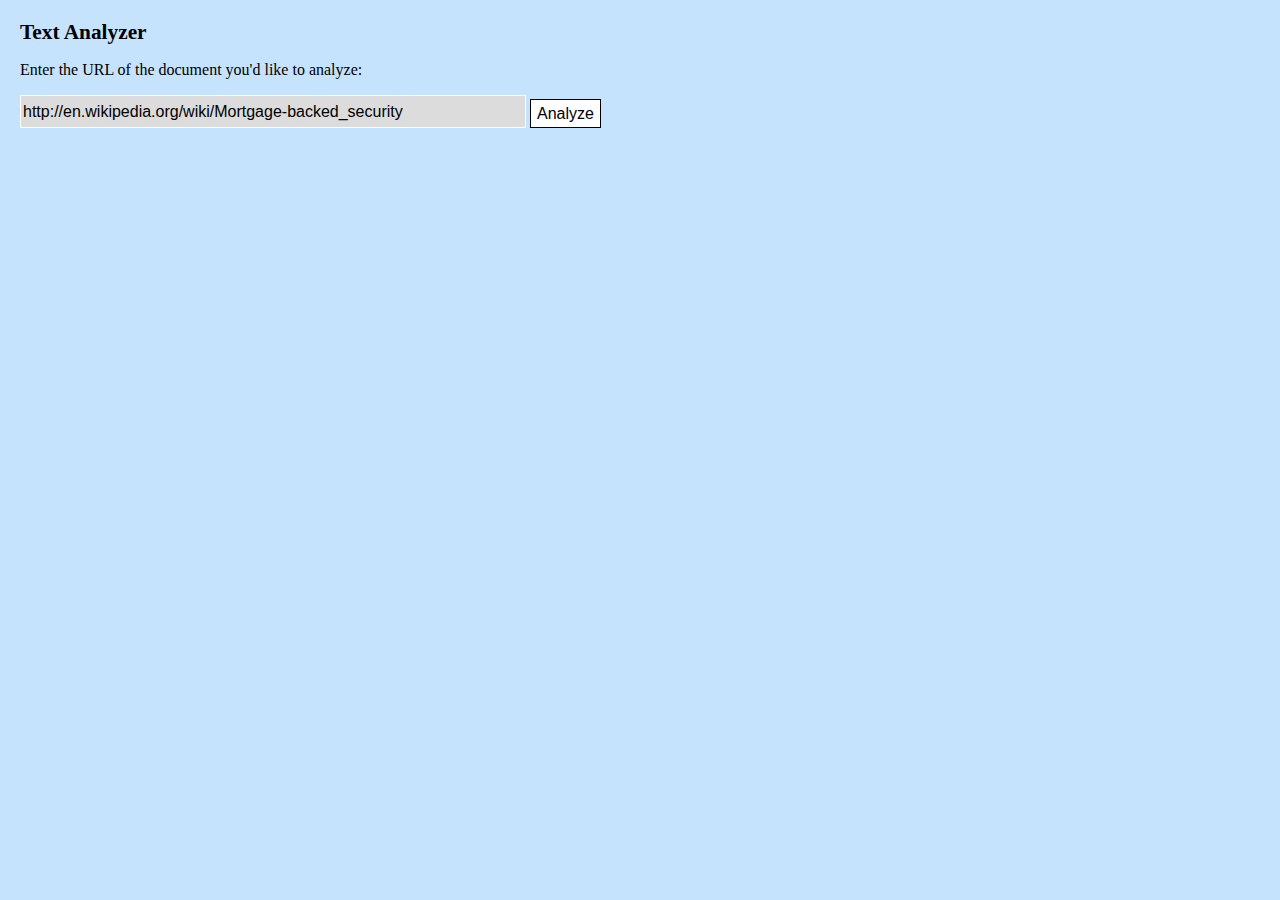
<file: templates/index.html>
<!DOCTYPE HTML PUBLIC "-//W3C//DTD HTML 4.01 Transitional//EN"
            "http://www.w3.org/TR/html4/loose.dtd">
<html>

<head>
<link rel="stylesheet" type="text/css" href="/static/site.css">
<title>Text Analyzer</title>
</head>

<body>

<h1>Text Analyzer</h1>

<p>
Enter the URL of the document you'd like to analyze:
</p>

<form method="GET" action="r">
<p>
<input class="inputfield" type="text" name="url" value="http://en.wikipedia.org/wiki/Mortgage-backed_security">
<input class="button" type="submit" value="Analyze">
</p>
</form>

</body>
</html>
</file>
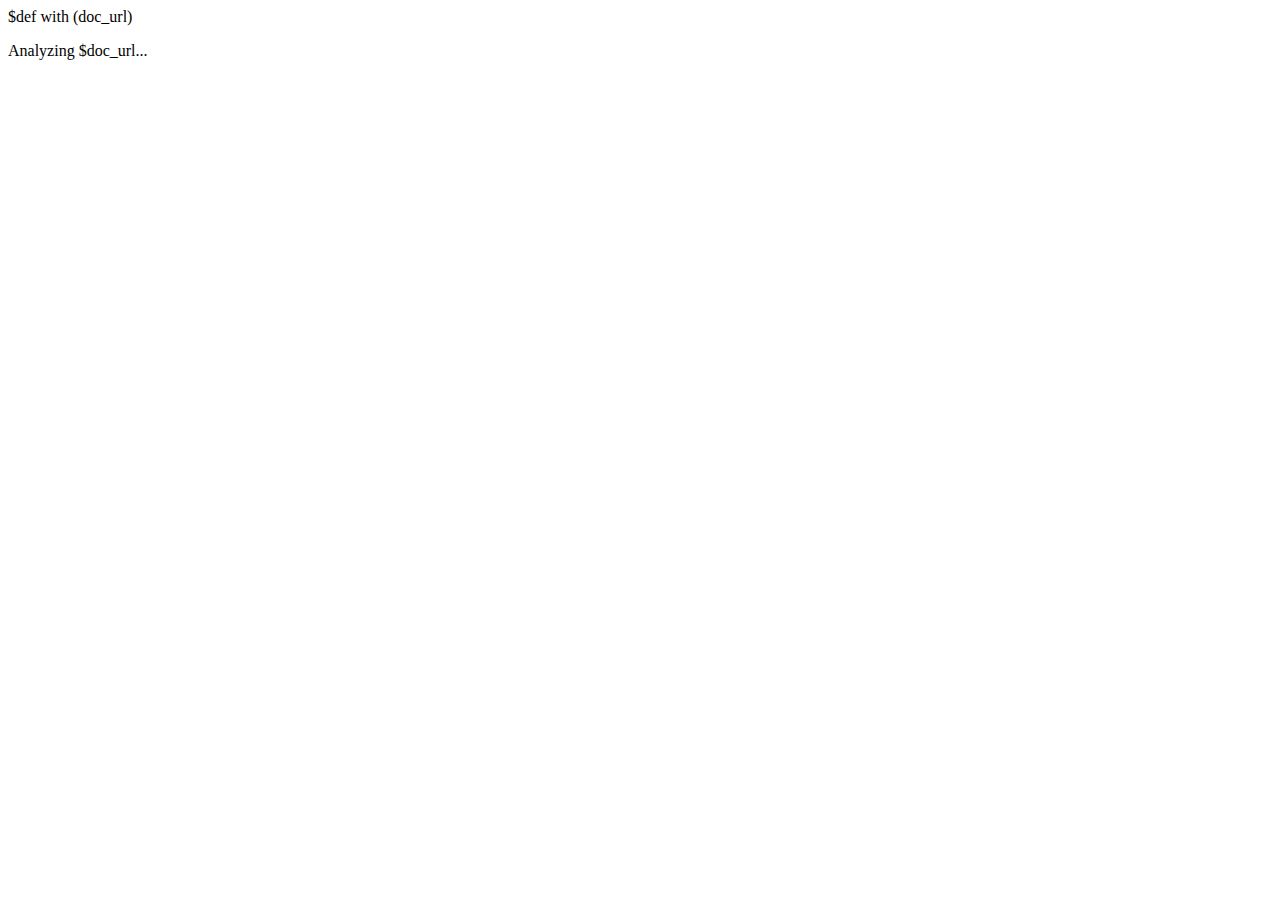
<file: templates/analyze.html>
$def with (doc_url)
<html>
<head>
<title>Text Analyzer: Analyzing $doc_url</title>
<meta http-equiv="refresh" content="2;url=http://0.0.0.0:8080/r/$doc_url" />
</head>

<body>
<p>
Analyzing $doc_url...
</p>
</body>

</head>
</html>
</file>
<file: static/site.css>
body {
    background: rgb(198, 227, 254);
    margin: 20px 20px 20px 20px;
    font-family: Tahoma;
    font-size: 12pt;
    font-weight: normal;
}

h1 {
    font-size: 16pt;
}

.inputfield {
    border: 1px solid rgb(255,255,255);
    background: rgb(220,220,220);
    font-size: 12pt;
    height: 22pt;
    width: 500px;
}

.button {
    border: 1px solid rgb(0,0,0);
    background: rgb(255,255,255);
    font-size: 12pt;
    height: 22pt;
    vertical-align: bottom;
}

#error {
    background: rgb(250,160,160);
    height: 0cm;
    font-weight: bold;
}

#stopletters {
    padding-top: 5px;
    padding-left: 5px;
    padding-bottom: 5px;
    height: 32px;
}

#chart {
    margin-bottom: 0.4cm;
    height: 310px;
}

.sl-unpressed {
    border: 1px solid rgb(128, 128, 128);
    background: rgb(190, 190, 190);
    float: left;
    width: 17px;
    height: 22px;
    padding: 0px 0px 0px 7px;
    margin: 1px 1px 1px 1px;
    border-style: outset;
}

.sl-pressed {
    border: 1px solid rgb(128, 128, 128);
    background: rgb(150, 150, 150);
    float: left;
    width: 17px;
    height: 22px;
    padding: 0px 0px 0px 7px;
    margin: 1px 1px 1px 1px;
    border-style: inset;
}

td.result {
    vertical-align: top;
}

.mfhdr {
    font-size: 12pt;
    margin-top: 10px;
}

.mftbl {
    background: rgb(255,255,255);
    border: 1px solid rgb(0,0,0);
}

.mfrow {
}

.mfword {
    font-size: 10pt;
}

.mfcount {
    font-size: 10pt;
    padding-left: 20px;
}

#stopletters {
    margin: 0px 0px 0px 0px;
    padding: 0px 0px 0px 0px;
}
</file>
